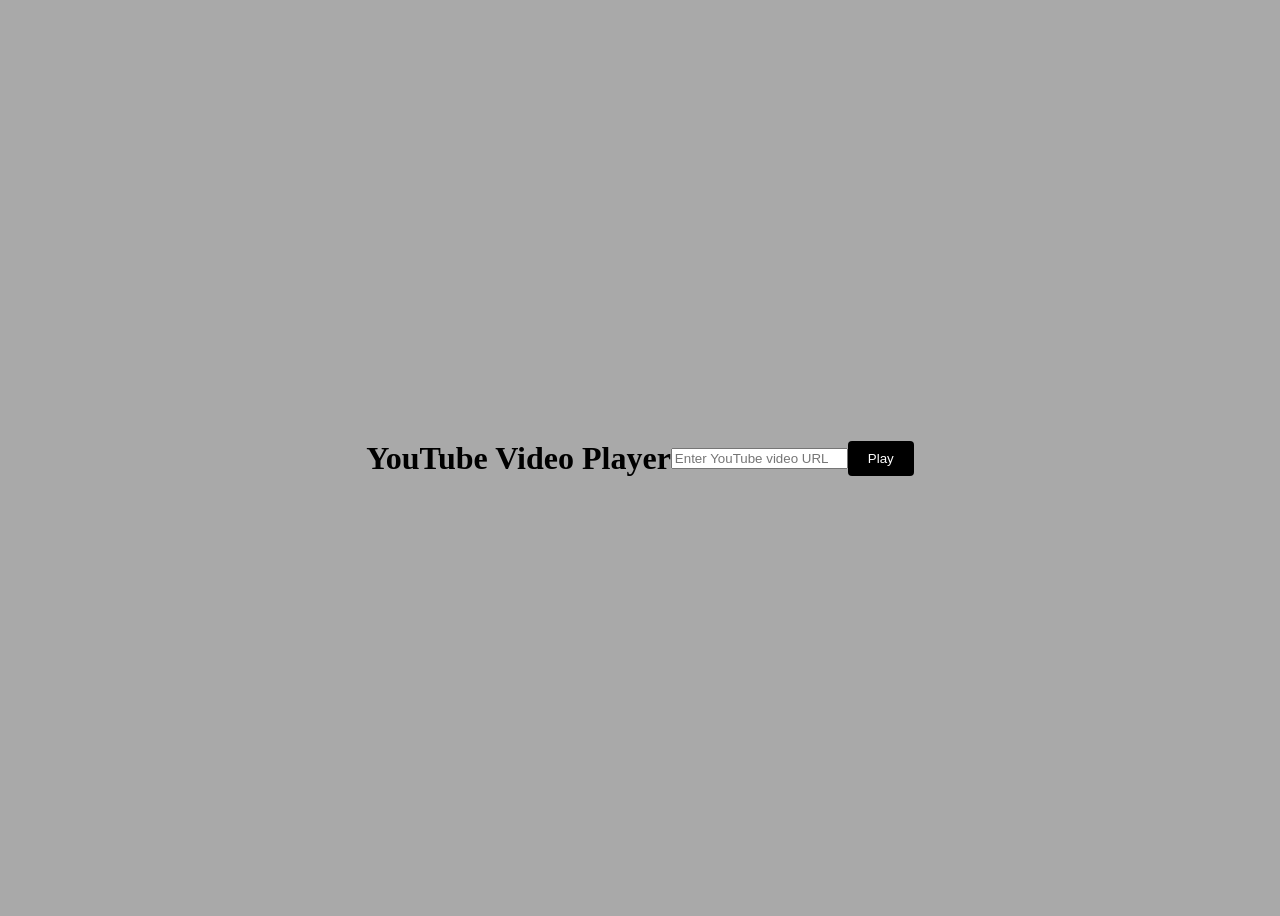
<file: index.html>
<!DOCTYPE html>
<html>
<head>
    <link rel="stylesheet" href="style.css">
    <title>YouTube Video Player</title>
    <script src="https://www.youtube.com/player_api"></script>
    <script>
        var player;
        function onYouTubePlayerAPIReady() {
            player = new YT.Player('player', {
                height: '360',
                width: '640',
                videoId: '',
                playerVars: {
                    'autoplay': 0,
                    'controls': 1,
                    'showinfo': 0,
                    'rel': 0,
                    'modestbranding': 1
                },
                events: {
                    'onReady': onPlayerReady
                }
            });
        }

        function onPlayerReady(event) {
            var playButton = document.getElementById('play-button');
            var input = document.getElementById('video-input');
            playButton.addEventListener('click', function () {
                var videoUrl = input.value;
                var videoId = extractVideoId(videoUrl);
                player.loadVideoById(videoId);
            });
        }

        function extractVideoId(url) {
            var videoId = url.split('v=')[1];
            var ampersandPosition = videoId.indexOf('&');
            if (ampersandPosition !== -1) {
                videoId = videoId.substring(0, ampersandPosition);
            }
            return videoId;
        }
    </script>
</head>
<body>
    <h1>YouTube Video Player</h1>
    <input type="text" id="video-input" placeholder="Enter YouTube video URL">
    <button id="play-button">Play</button>
    <div id="player"></div>
</body>
</html>
</file>
<file: style.css>
body {
  background-color: darkgray;
  display: flex;
  justify-content: center;
  align-items: center;
  height: 100vh;
}

h1 {
  text-align: center;
}

button {
  background-color: black;
  color: white;
  padding: 10px 20px;
  border: none;
  border-radius: 4px;
  cursor: pointer;
}
</file>
